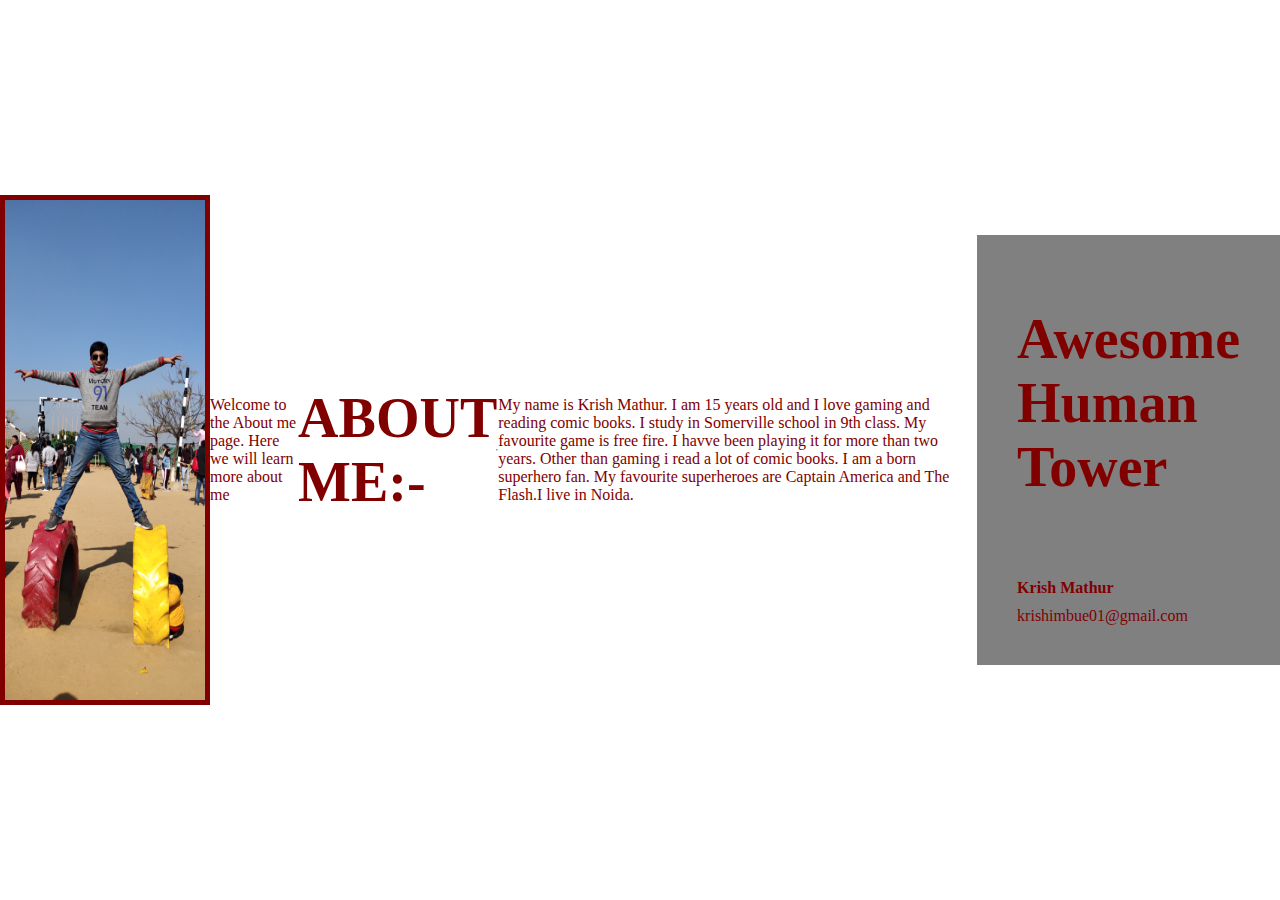
<file: index.html>
<!DOCTYPE html>
  <body text="maroon">
    <img src="IMG_20200111_123703.jpg" align = "left" border = 5 height = "500" width = "200">
    <p>Welcome to the About me page. Here we will learn more about me</p>
    <h1><strong>ABOUT ME:-</strong></h1>
    <hr>
    <p>My name is Krish Mathur. I am 15 years old and I love gaming and reading comic books. I study in Somerville school 
    in 9th class. My favourite game is free fire. I havve been playing it for more than two years. Other than gaming i read a lot 
    of comic books. I am a born superhero fan. My favourite superheroes are Captain America and The Flash.I live in Noida.
  <html Lang="en"
  <head>
  <title>Cards</title>
  <link rel="stylesheet" href="style.css">
  </head>
  <body>
    <div class="card">
     <div class="title">
<h3>I am an</h3>
<h1>
  Awesome Human Tower
</h1>
     
    </div>
    <div class="info">
      <h4>Krish Mathur</h4>
      <p>
          krishimbue01@gmail.com
      </p>
  </div>
</div>
</body>
</html>
</file>
<file: style.css>
*{
padding:0;
margin:0;
}
.card{
    background-color : gray;
    padding:40px;
    width:300px;

}

body{
    display: flex;
    height: 100vh;
    align-items: center;
    justify-content: center;
    background-image: url("https://images.wallpaperscraft.com/image/gradient_iridescent_lines_135691_3840x2160.jpg");
    

}

h3{
    color: grey
}

h1{
    font-size: 3.5rem;
    padding: 10px 0;
}

.info{
    margin-top: 70px;

}

    h4{
       margin-bottom: 10px ;
    }
</file>
